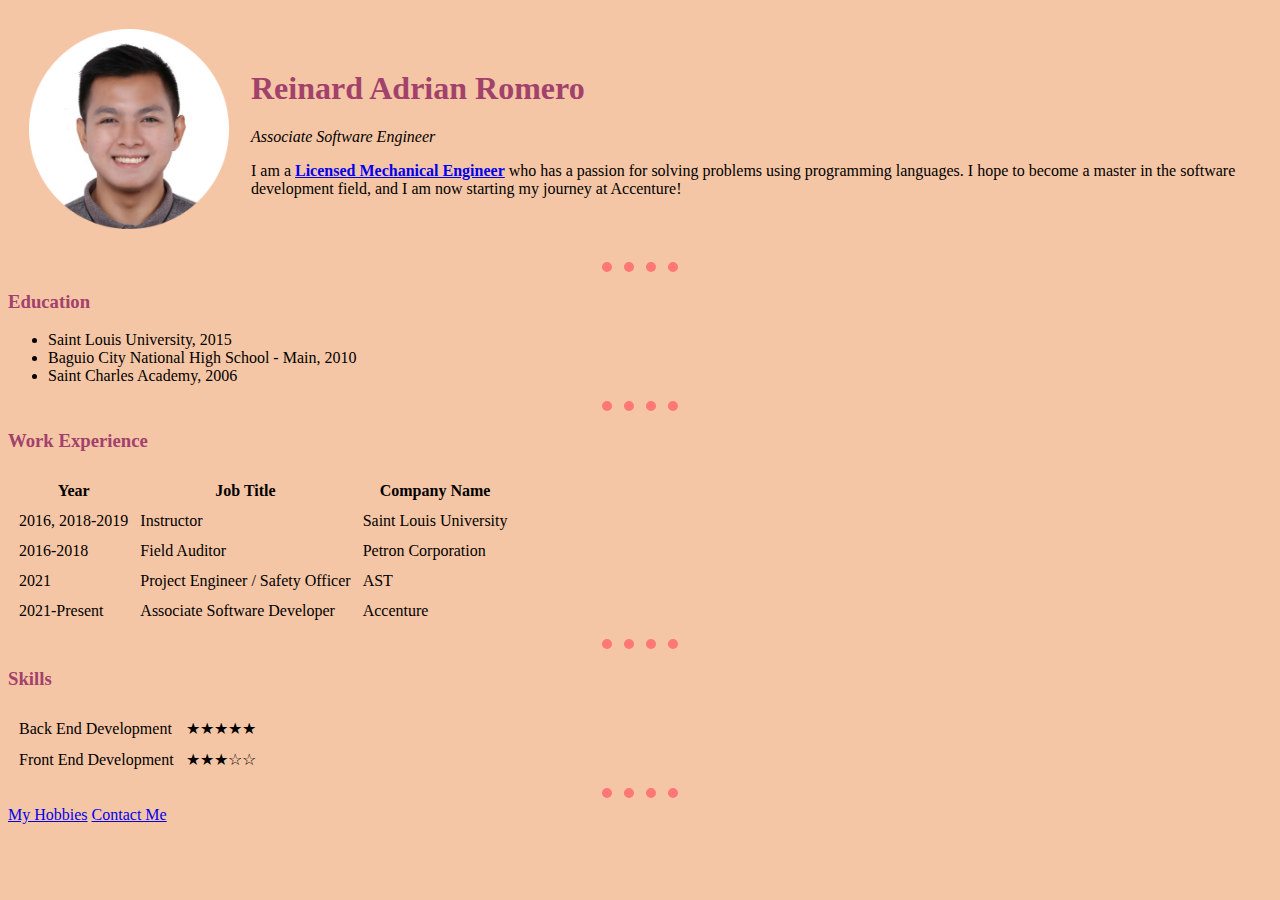
<file: index.html>
<!DOCTYPE html>
<html lang="en">

<head>
    <meta charset="UTF-8" />
    <!-- <meta http-equiv="X-UA-Compatible" content="IE=edge" />
    <meta name="viewport" content="width=device-width, initial-scale=1.0" /> -->
    <title>Reinard's Personal Site</title>
    <link rel="stylesheet" href="css/styles.css" type="text/css">

</head>

<body>
    <table cellspacing="20">
        <tr>
            <td><img src="images/myId.png" alt="id picture" height="200px"></td>
            <td>
                <h1>Reinard Adrian Romero</h1>
                <p><em>Associate Software Engineer</em></p>
                <p>I am a <strong><a href="https://www.prc.gov.ph/uploaded/documents/ME0915ft.pdf">Licensed Mechanical
                            Engineer</a></strong> who has a passion for solving problems using programming languages. I
                    hope to
                    become a master in the software development field, and I am now starting my journey at Accenture!
                </p>
            </td>
        </tr>
    </table>
    <hr>
    <h3>Education</h3>
    <ul>
        <li>Saint Louis University, 2015</li>
        <li>Baguio City National High School - Main, 2010</li>
        <li>Saint Charles Academy, 2006</li>
    </ul>
    <hr>
    <h3>Work Experience</h3>
    <table cellspacing="10px">
        <thead>
            <tr>
                <th>Year</th>
                <th>Job Title</th>
                <th>Company Name</th>
            </tr>

        </thead>
        <tbody>
            <tr>
                <td>2016, 2018-2019</td>
                <td>Instructor</td>
                <td>Saint Louis University</td>
            </tr>
            <tr>
                <td>2016-2018</td>
                <td>Field Auditor</td>
                <td>Petron Corporation</td>
            </tr>
            <tr>
                <td>2021</td>
                <td>Project Engineer / Safety Officer</td>
                <td>AST</td>
            </tr>
            <tr>
                <td>2021-Present</td>
                <td>Associate Software Developer</td>
                <td>Accenture</td>
            </tr>
        </tbody>
    </table>
    <hr>
    <h3>Skills</h3>
    <table cellspacing="10px">
        <tr>
            <td>Back End Development</td>
            <td>
                ★★★★★
            </td>
        </tr>
        <tr>
            <td>Front End Development</td>
            <td>
                ★★★☆☆
            </td>
        </tr>
    </table>





    <hr>
    <a href="hobbies.html">My Hobbies</a>
    <a href="contact.html">Contact Me</a>


</body>

</html>
</file>
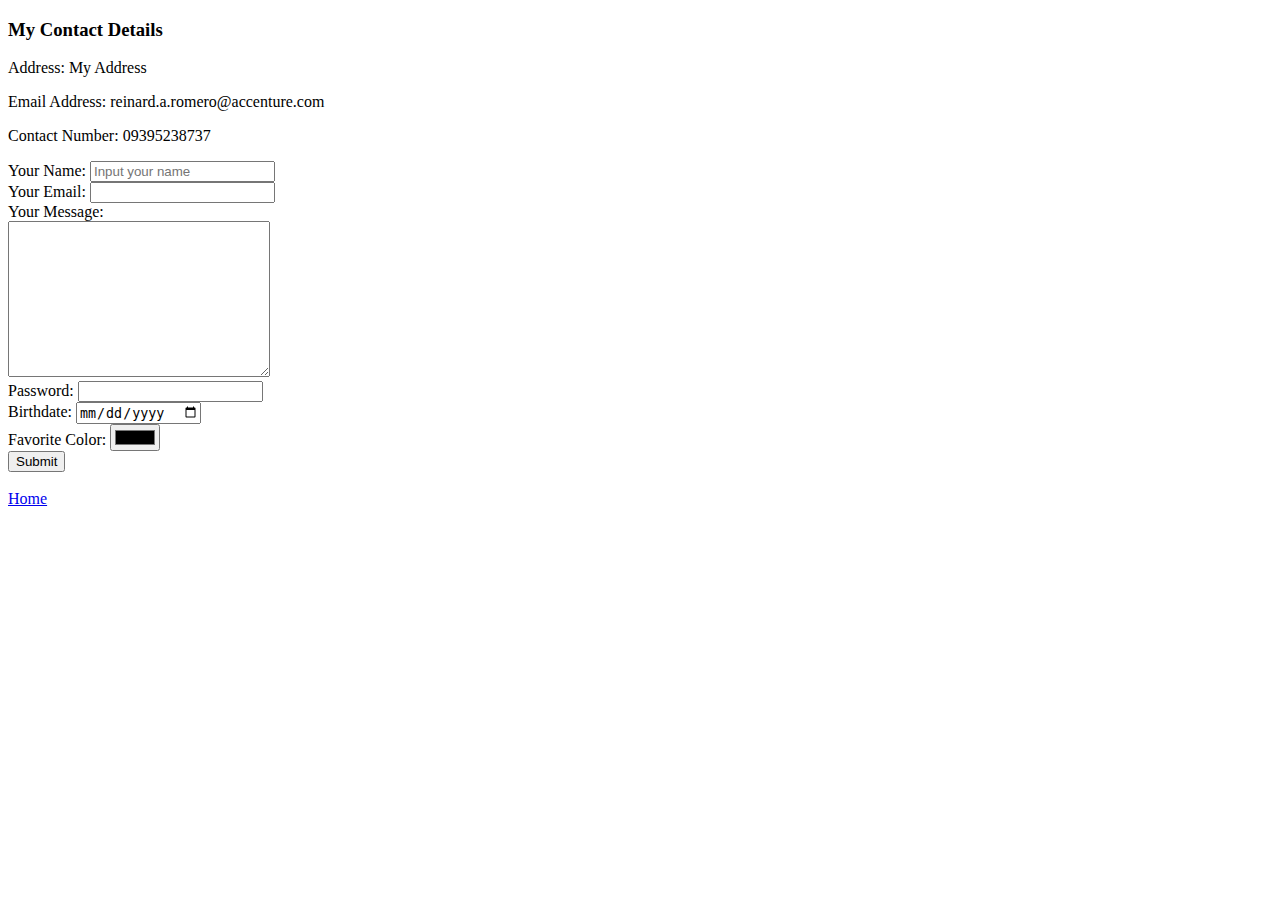
<file: contact.html>
<!DOCTYPE html>
<html lang="en">

<head>
    <meta charset="UTF-8">
    <title>My Contact Details</title>
</head>

<body>
    <h3>My Contact Details</h3>
    <p> Address: My Address</p>
    <p> Email Address: reinard.a.romero@accenture.com</p>
    <p> Contact Number: 09395238737</p>


    <form action="mailto:reinard.a.romero@accenture.com" method="post" enctype="text/plain">

        <label>Your Name:</label>
        <input type="text" name="yourName" value="" placeholder="Input your name">

        <br>
        <label>Your Email:</label>
        <input type="email" name="yourEmail" value="">

        <br>
        <label>Your Message:</label><br>
        <textarea name="yourMessage" rows="10" cols="30"></textarea> 

        <br>
        <label>Password:</label>
        <input type="password" name="yourPassword" value="">

        <br>
        <label>Birthdate:</label>
        <input type="date" name="yourBirthdate" value="">

        <br>
        <label>Favorite Color:</label>
        <input type="color" name="yourFavoriteColor" value="">

        <!-- <br>
        <label>Are you human? </label>
        <input type="checkbox" name="humanity" value="">
        <br>
        <label>Resume: </label>
        <input type="file" name="yourResume" value=""> -->

        <br>
        <input type="submit">

    </form>

    <br>
    <a href="index.html">Home</a>

</body>

</html>
</file>
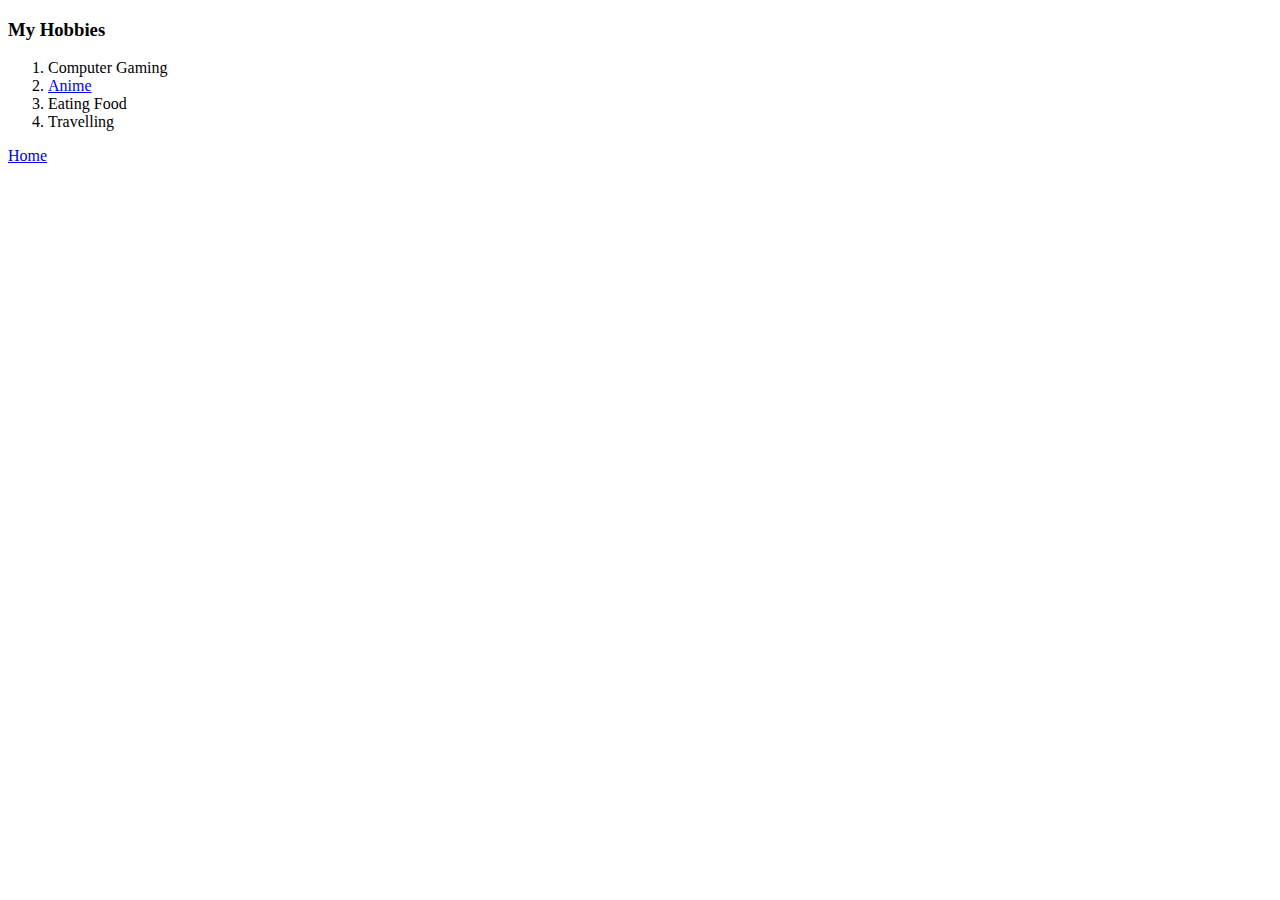
<file: hobbies.html>
<!DOCTYPE html>
<html lang="en">

<head>
    <meta charset="UTF-8">
    <title>My Hobbies</title>
</head>

<body>
    <h3>My Hobbies</h3>
    <ol>
        <li>Computer Gaming</li>
        <li><a href="https://en.wikipedia.org/wiki/Anime">Anime</a></li>
        <li>Eating Food</li>
        <li>Travelling</li>
    </ol>
    <a href="index.html">Home</a>
</body>

</html>
</file>
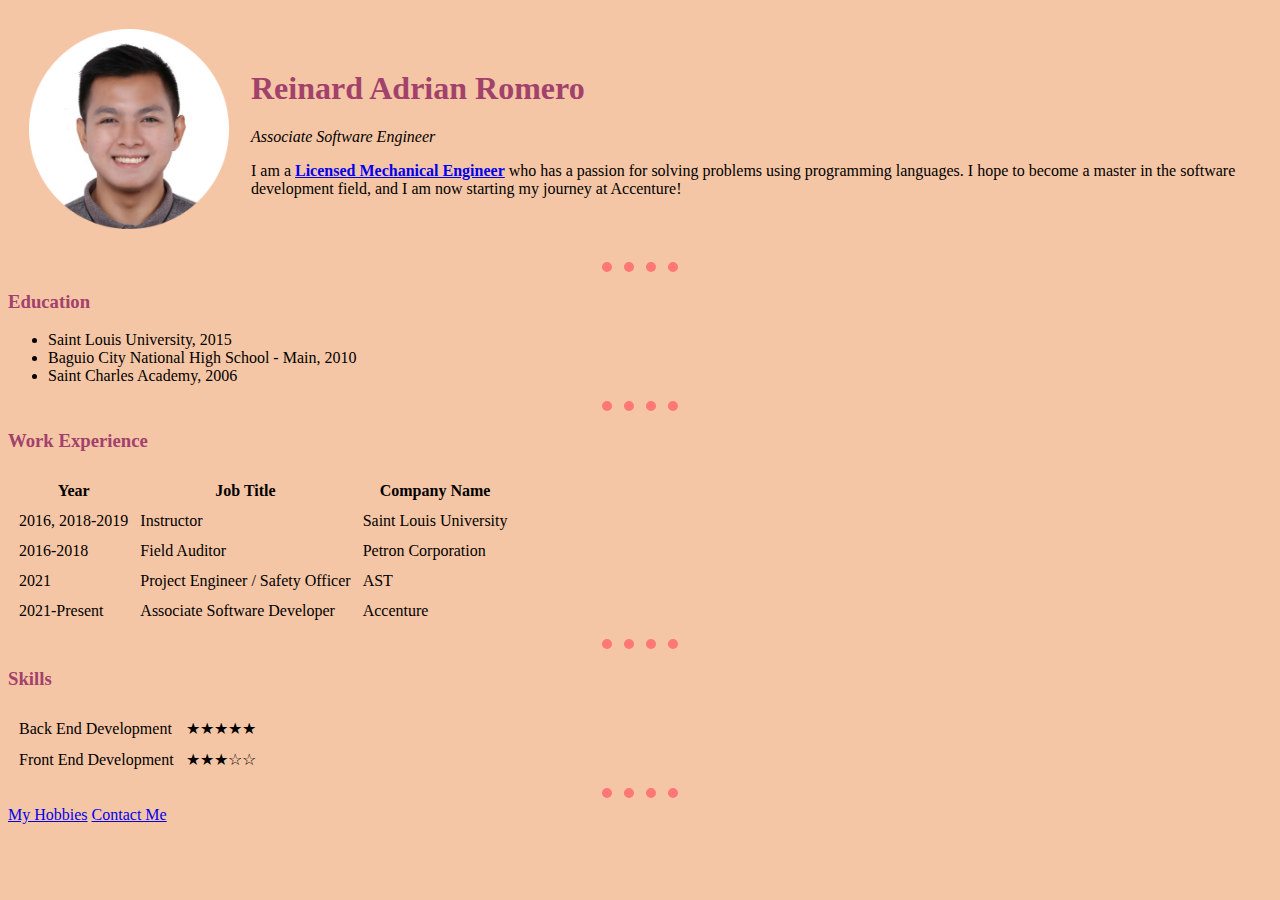
<file: myIndex.html>
<!DOCTYPE html>
<html lang="en">

<head>
  <meta charset="UTF-8" />
  <!-- <meta http-equiv="X-UA-Compatible" content="IE=edge" />
    <meta name="viewport" content="width=device-width, initial-scale=1.0" /> -->
  <title>Reinard's Personal Site</title>
    <link rel="stylesheet" href="css/styles.css" type="text/css">

</head>

<body>
  <table cellspacing="20">
    <tr>
      <td><img src="images/myId.png" alt="id picture" height="200px"></td>
      <td>
        <h1>Reinard Adrian Romero</h1>
        <p><em>Associate Software Engineer</em></p>
        <p>I am a <strong><a href="https://www.prc.gov.ph/uploaded/documents/ME0915ft.pdf">Licensed Mechanical
              Engineer</a></strong> who has a passion for solving problems using programming languages. I hope to
          become a master in the software development field, and I am now starting my journey at Accenture!</p>
      </td>
    </tr>
  </table>
  <hr>
  <h3>Education</h3>
  <ul>
    <li>Saint Louis University, 2015</li>
    <li>Baguio City National High School - Main, 2010</li>
    <li>Saint Charles Academy, 2006</li>
  </ul>
  <hr>
  <h3>Work Experience</h3>
  <table cellspacing="10px">
    <thead>
      <tr>
        <th>Year</th>
        <th>Job Title</th>
        <th>Company Name</th>
      </tr>

    </thead>
    <tbody>
      <tr>
        <td>2016, 2018-2019</td>
        <td>Instructor</td>
        <td>Saint Louis University</td>
      </tr>
      <tr>
        <td>2016-2018</td>
        <td>Field Auditor</td>
        <td>Petron Corporation</td>
      </tr>
      <tr>
        <td>2021</td>
        <td>Project Engineer / Safety Officer</td>
        <td>AST</td>
      </tr>
      <tr>
        <td>2021-Present</td>
        <td>Associate Software Developer</td>
        <td>Accenture</td>
      </tr>
    </tbody>
  </table>
  <hr>
  <h3>Skills</h3>
  <table cellspacing="10px">
    <tr>
      <td>Back End Development</td>
      <td>
        ★★★★★
      </td>
    </tr>
    <tr>
      <td>Front End Development</td>
      <td>
        ★★★☆☆
      </td>
    </tr>
  </table>





  <hr>
  <a href="hobbies.html">My Hobbies</a>
  <a href="contact.html">Contact Me</a>


</body>

</html>
</file>
<file: css/styles.css>
body {
    background-color: #F5C6A5;
  }

  hr {
    background-color: none;
    border-style: dotted none none;
    border-width: 10px;
    border-color: #FF7777;
    width: 6%;
  }

  h1, h3{
    color: #A2416B;
  }
</file>
